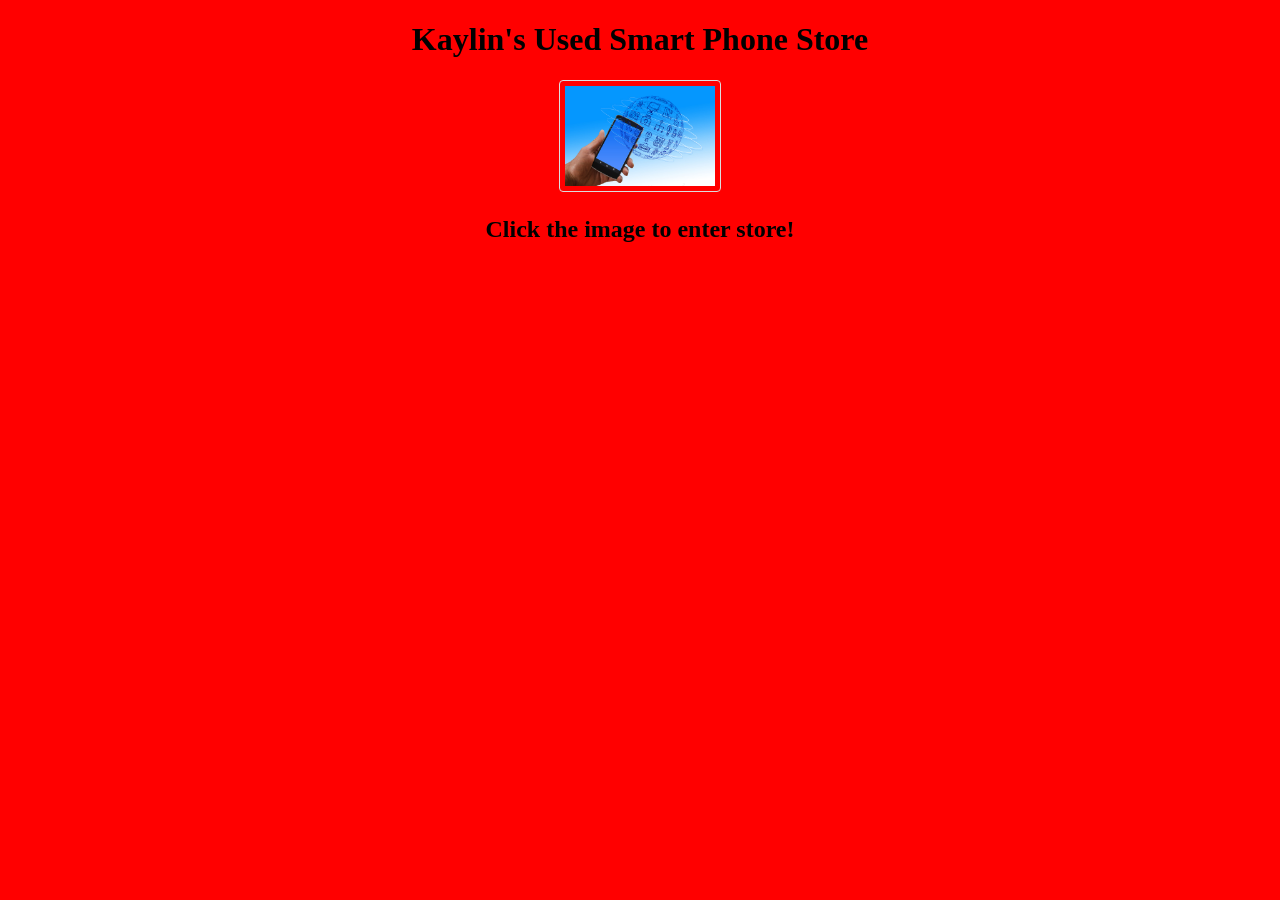
<file: Lab3/SmartPhoneProducts1_1/index.html>
<!DOCTYPE html>
<html lang="en">
<head>
    <meta charset="UTF-8">
    <meta http-equiv="X-UA-Compatible" content="IE=edge">
    <meta name="viewport" content="width=device-width, initial-scale=1.0">
    <title>Smartphone Store Home</title>
    <style> body {text-align: center;} 
      img {
            border: 1px solid #ddd;
            /* Gray border */
            border-radius: 4px;
            /* Rounded border */
            padding: 5px;
            /* Some padding */
            width: 150px;
            /* Set a small width */
        }

        /* Add a hover effect (blue shadow) */
        img:hover {
            box-shadow: 0 0 5px 1px black;
        }
    body {background-color: red}
    </style>
</head>
<body>
   <h1>Kaylin's Used Smart Phone Store</h1> 
   <a href="products_display.html"> 
    <img src="images/phone_globe.jpg" height="50%" width="50%"></a>
   <h2>Click the image to enter store!</h2>
</body>
</html>
</file>
